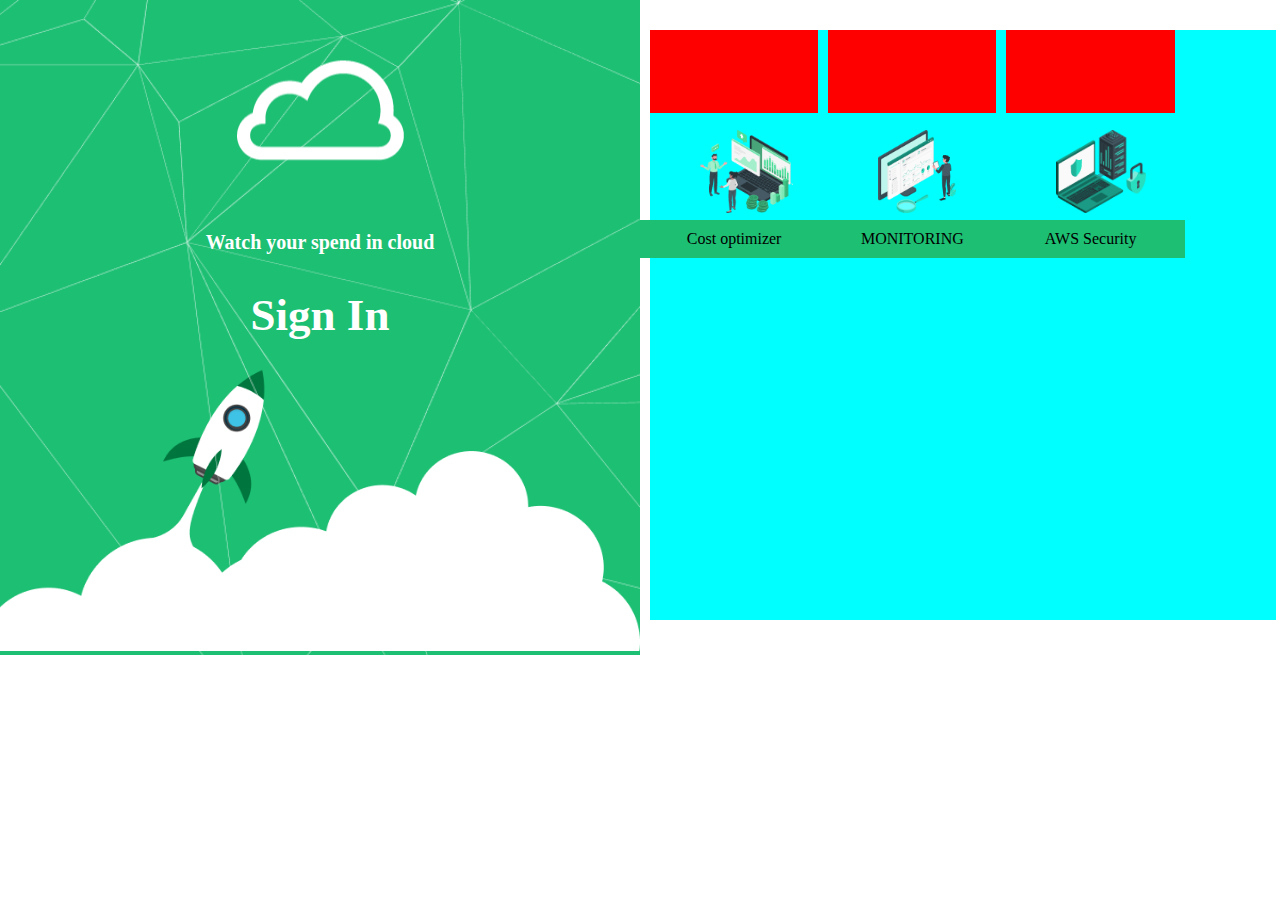
<file: index.html>
<!DOCTYPE html>
<html lang="en">

<head>
    <meta charset="UTF-8">
    <meta name="viewport" content="width=device-width, initial-scale=1.0">
    <title>jsp</title>
    <link rel="stylesheet" href="index.css">
   
</head>

<body>
    <div class="Logingrid Mainheight">

        <div class="backgroundprimarycolor ">

            <div class="couldcenter topspacing">
                <img src="./images/cloud 1.png" alt="" width="167px" height="101px" srcset="">
            </div>

            <div class="couldcenter">
                <h4 class="Textcolor watchfontsize">Watch your spend in cloud</h4>
            </div>

            <div class="couldcenter">
                <h4 class="Textcolor titlefontsize">Sign In</h4>
            </div>

            <img src="./images/Crack.png" alt="" width="50%" srcset="" class="Crackimge" >
            <img src="./images/Group 37127.png" alt="" width="100%" srcset="">
        </div>



        <div>
            <div class="rect align">

                    <div class="rect1">
                        <img src="./images/Framecost.png" alt="" >
                        <div class="rectanglebox">Cost optimizer</div>
                    </div>

                    <div class="rect1">
                        <img src="./images/Framemoni.png" alt="" >
                        <div class="rectanglebox">MONITORING</div>

                    </div>

                    <div class="rect1">
                        <img src="./images/Frameaws.png" alt="" >
                        <div class="rectanglebox">AWS Security</div>

                    </div>
                
                
            </div>
            
        </div>


    </div>

</body>

</html>
</file>
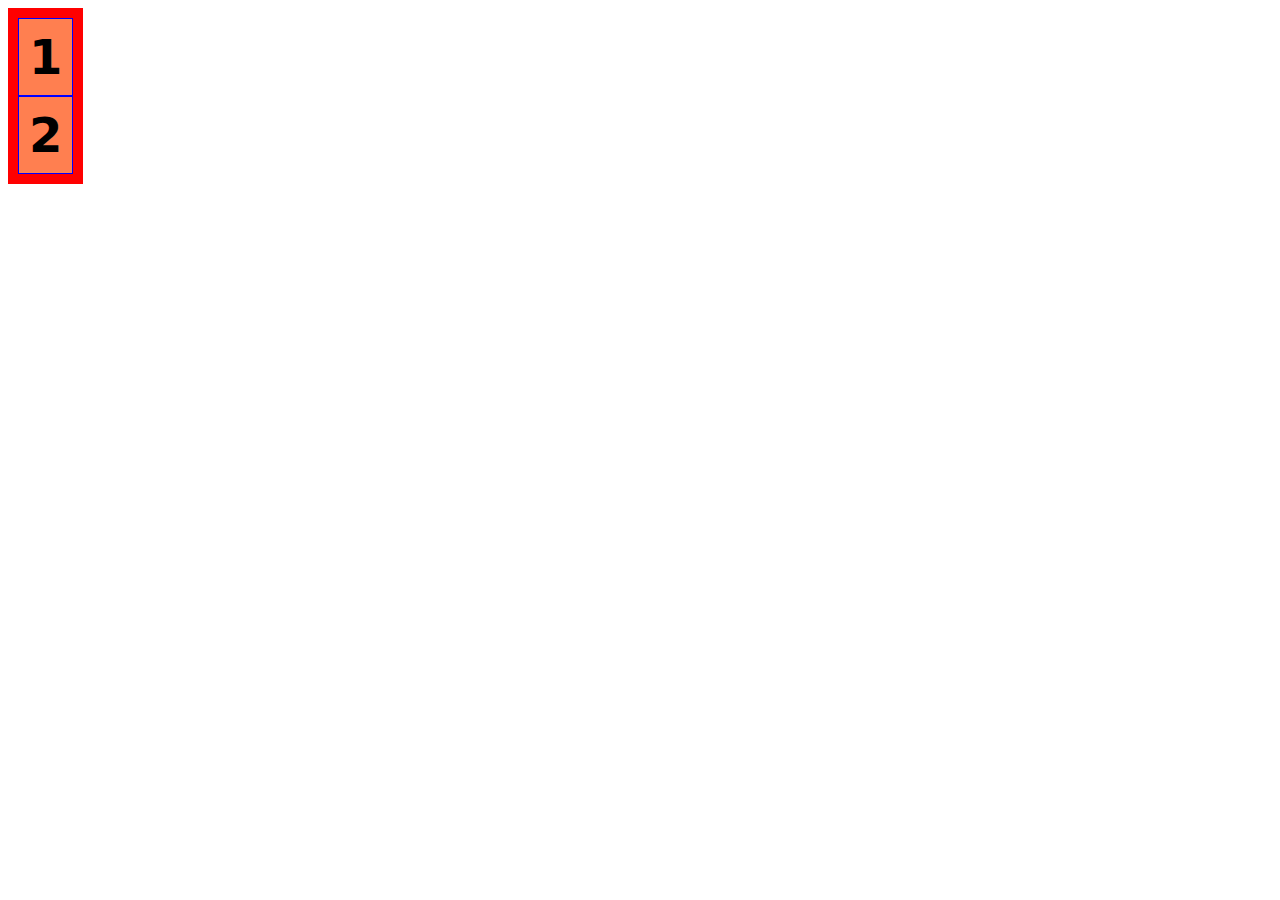
<file: basics.html>
<!DOCTYPE html>
<html lang="en">
<head>
    <meta charset="UTF-8">
    <meta name="viewport" content="width=device-width, initial-scale=1.0">
    <title>Document</title>
    <link rel="stylesheet" href="basics.css">
</head>
<body>
    <div class="container">
        <div class="item">1</div>
        <div class="item">2</div>   
    </div>
</body>
<style>
    .container{
        display:inline-flex;
        flex-direction: column;
    }
    .item {
        /* display:inline */

    }

    </style>


</html>
</file>
<file: index.css>
body{
    margin: 0px;
}
.backgroundprimarycolor{
    background-color: #1DBF73;
}
.Logingrid{
    display: grid;
    grid-template-columns: 50% 50%;
    
}
.Mainheight{
    height: auto;
}
.couldcenter{
    display: flex;
    justify-content: center;
    align-items:center ;
  
}
.topspacing{
    margin-top: 60px;
}
.Textcolor{
    color: white;
}
.titlefontsize{
    font-size: 45px;
    font-weight: bold;
    margin: 8px;
}
.watchfontsize{
    margin-top: 70px;
    font-size: 20px;
}
.Crackimge{
    position: absolute;top: 0;
}
@media only screen and (max-width: 600px) {
    .Logingrid{
        display: grid;
        grid-template-columns: 100%;
    }
  }
.rect{
    height: 589.96px;
    width: 625.63px;
    background-color: aqua;
    margin-top: 30px;
    margin-left:10px        
}


.align{
    display: grid;
    grid-template-columns: repeat(3,168.24px);
    grid-auto-rows: 83.38px;
    gap:10px;
}

.rect1 {
    background-color: red;
    text-align: center;
    display: flex;
    flex-direction: column;
    align-items: center;
    padding: 10px;
    position: relative;
  
    
    
  }

  .rect1 img {
    max-width: 100%; /* Make sure the image fits within the box */
    max-height: 100%; /* Make sure the image fits within the box */
    height: auto; /* Maintain the image's aspect ratio */
    position: absolute;
    top: 100px; /* 100px from the top */
    left: 50px;
  }
  .rectanglebox {
    background-color: #1DBF73;
    padding: 10px;
    text-align: center;
    width: 168.24px; 
    height: 74.96px;
    margin-top:180px;
  }
</file>
<file: basics.css>
html{
    font-family: system-ui, -apple-system, BlinkMacSystemFont, 'Segoe UI', Roboto, Oxygen, Ubuntu, Cantarell, 'Open Sans', 'Helvetica Neue', sans-serif;
    font-size: 1rem;
    text-shadow: 0 2px 0  rgb(red, green, blue);
}
.container{
    border: 10px solid red;
}

.item{
    padding:10px;
    border: 1px solid blue;
    background-color: coral;
    font-size: 3rem;
    font-weight: bold;
}
</file>
